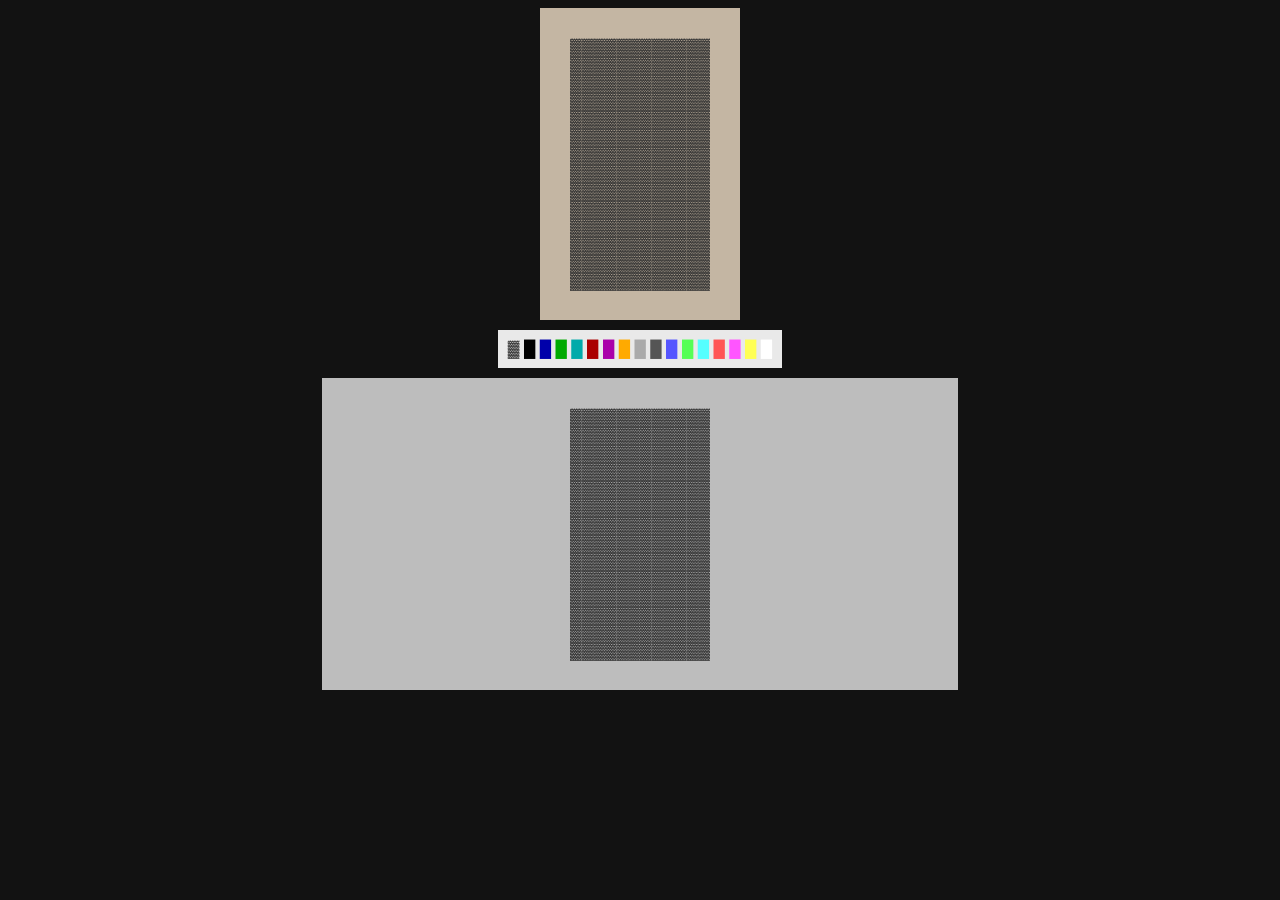
<file: book-painter/index.html>
<!DOCTYPE html>
<html lang="en">
<head>
	<meta charset='utf-8'>
	<meta name='viewport' content='width=device-width,initial-scale=1'>

	<title>Book Painter</title>

	<link rel='stylesheet' href='global.css'>
	<link rel='stylesheet' href='build/bundle.css'>

	<script defer src='build/bundle.js'></script>
</head>

<body>
</body>
</html>
</file>
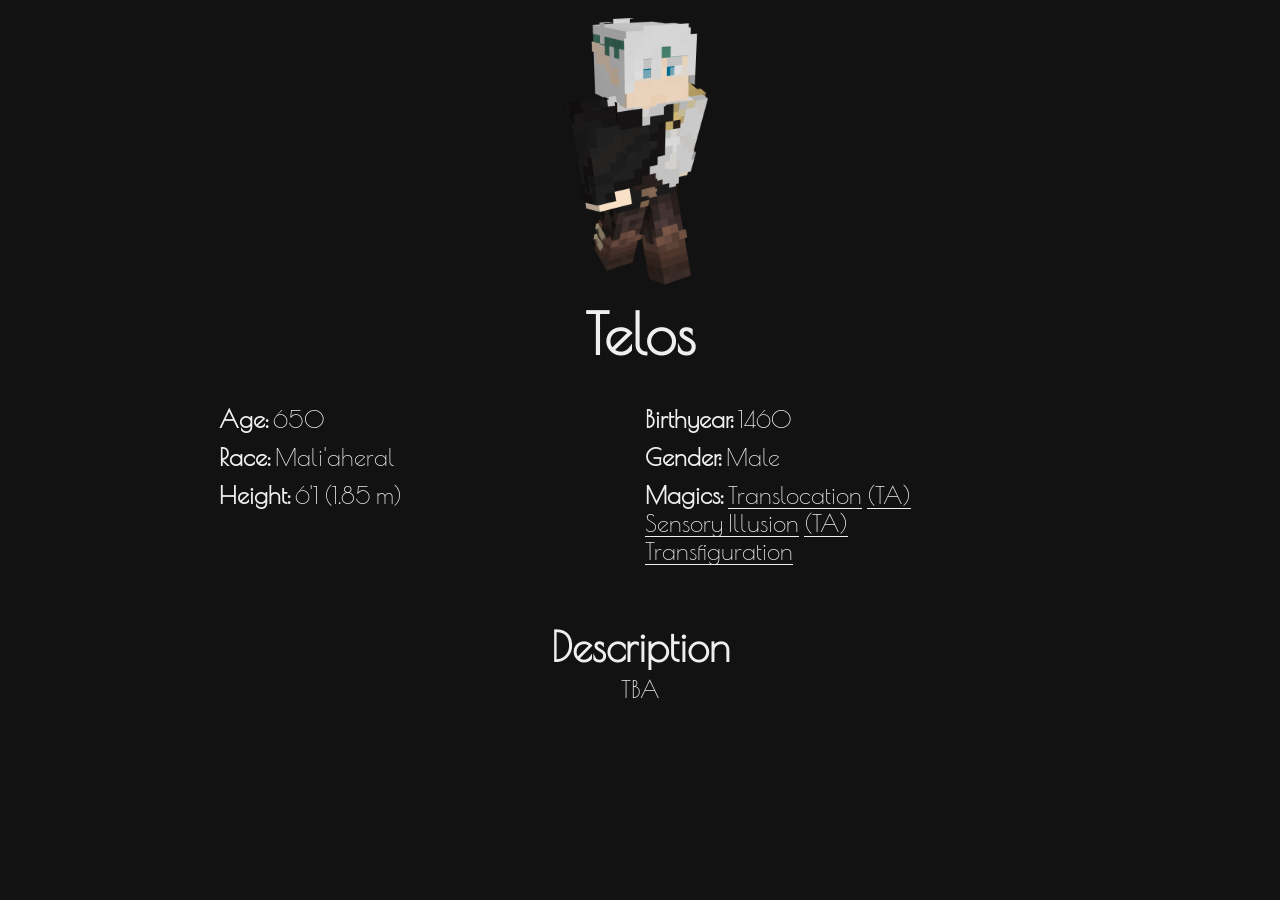
<file: characters/Telos.html>
<!DOCTYPE html>
<html lang="en">
  <head>
    <meta charset="UTF-8" />
    <meta name="viewport" content="width=device-width, initial-scale=1.0" />
    <title>Telos</title>
    <link rel="stylesheet" href="../styles/card.css" />
    <link
      href="https://fonts.googleapis.com/css2?family=Poiret+One&display=swap"
      rel="stylesheet"
    />
  </head>
  <body>
    <div class="grid-container">
      <div class="charPic">
        <img class="char-img" src="../images/Telos.png" alt="Telos" />
      </div>
      <div class="charInfo">
        <h1>Telos</h1>
        <h2></h2>
        <div class="info-grid">
          <p><b>Age: </b><span id="age">364</span></p>
          <p><b>Birthyear: </b>1460</p>
          <p><b>Race: </b>Mali'aheral</p>
          <p><b>Gender: </b>Male</p>
          <p><b>Height: </b>6'1 (1.85 m)</p>
          <p>
            <b>Magics: </b>
            <a
              href="https://www.lordofthecraft.net/forums/topic/178317-translocationmatelosium/">
              Translocation</a> <a 
              href="https://www.lordofthecraft.net/forums/topic/203145-translocation-ta-polysemic/">(TA)</a>
              <br>
              <a href="https://www.lordofthecraft.net/forums/topic/169677-arcane-ma-ehier/">
              Sensory Illusion</a> <a 
              href="https://www.lordofthecraft.net/forums/topic/203389-sensory-illusion-ta-polysemic/">(TA)</a><br>
              <a href="https://www.lordofthecraft.net/forums/topic/203197-transfiguration-ma-polysemic/">
              Transfiguration</a>
          </p>
        </div>
        <br />
        <br />
        <br />
        <h2 class="no-margin">Description</h2>
        <p style="text-align: center;">
          TBA
        </p>
        <br /><br /><br />
      </div>
    </div>
    
    <script>
      document.addEventListener('DOMContentLoaded', () => {
        let age = document.getElementById("age");
        // Age as per 11/06/2021 + weeks since then
        age.textContent = 364 + Math.round(
          (new Date() - new Date(2021, 5, 11)) / (7 * 24 * 60 * 60 * 1000)
        );
      });
    </script>
  </body>
</html>
</file>
<file: book-painter/global.css>
html, body {
	background-color: #121212;
	position: relative;
	width: 100%;
	height: 100%;
}

body {
	color: #333;
	margin: 0;
	padding: 8px;
	box-sizing: border-box;
	font-family: -apple-system, BlinkMacSystemFont, "Segoe UI", Roboto, Oxygen-Sans, Ubuntu, Cantarell, "Helvetica Neue", sans-serif;
}

a {
	color: rgb(0,100,200);
	text-decoration: none;
}

a:hover {
	text-decoration: underline;
}

a:visited {
	color: rgb(0,80,160);
}

label {
	display: block;
}

input, button, select, textarea {
	font-family: inherit;
	font-size: inherit;
	-webkit-padding: 0.4em 0;
	padding: 0.4em;
	margin: 0 0 0.5em 0;
	box-sizing: border-box;
	border: 1px solid #ccc;
	border-radius: 2px;
}

input:disabled {
	color: #ccc;
}

button {
	color: #333;
	background-color: #f4f4f4;
	outline: none;
}

button:disabled {
	color: #999;
}

button:not(:disabled):active {
	background-color: #ddd;
}

button:focus {
	border-color: #666;
}
</file>
<file: book-painter/build/bundle.css>
.center.svelte-l1uiau{margin:0 auto;width:fit-content}.color-picker.svelte-l1uiau{padding:10px;margin-top:10px;margin-bottom:10px;background-color:rgb(233, 233, 233)}.pointer.svelte-l1uiau{cursor:pointer}.copy.svelte-l1uiau{background-color:rgb(189, 189, 189);padding:30px;width:36rem;text-align:center}.canvas.svelte-l1uiau{background-color:rgb(196, 182, 163);padding:30px}
</file>
<file: styles/card.css>
body {
  margin: 0;
  color: #efefef;
  background-color: #121212;
}

.grid-container {
  display: grid;
  grid-template-columns: 1fr 4fr 1fr;
  gap: 1px 1px;
  grid-template-areas: ". charPic ." ". charInfo ." ". footer .";
}

.charPic {
  grid-area: charPic;
}

.charInfo {
  grid-area: charInfo;
}

.footer {
  grid-area: footer;
}

.char-img {
  height: 300px;
  width: auto;
  display: block;
  margin-left: auto;
  margin-right: auto;
}

h1 {
  text-align: center;
  font-family: "Poiret One", cursive;
  font-size: 3.5em;
  margin-bottom: 0;
  margin-top: 0;
}

h2 {
  text-align: center;
  font-family: "Poiret One", cursive;
  margin-top: 0;
  font-size: 2.5em;
}

p {
  font-family: "Poiret One", cursive;
  font-size: 1.5em;
  margin: 5px;
}

.footer p {
  font-size: 1em;
  padding-bottom: 10px;
}

.info-grid {
  display: grid;
  grid-template-columns: repeat(2, 1fr);
  grid-template-rows: 1fr;
  grid-column-gap: 0px;
  grid-row-gap: 0px;
}

a {
  font-size: 1em;
  color: #efefef;
  text-decoration: none;
  position: relative;
  transition: color 0.7s;
}


a:hover {
    color: #121212;
}

a:before {
  content: "";
  display: block;
  height: 1px;
  width: 100%;
  background: #efefef;
  color: #efefef;
  position: absolute;
  bottom: 0;
  left: 0;
  transition: 0.7s;
  z-index: -1;
}

a:hover:before {
  height: 100%;
}

.no-padding {
    padding: 0;
}

.no-margin {
    margin: 0;
}
</file>
